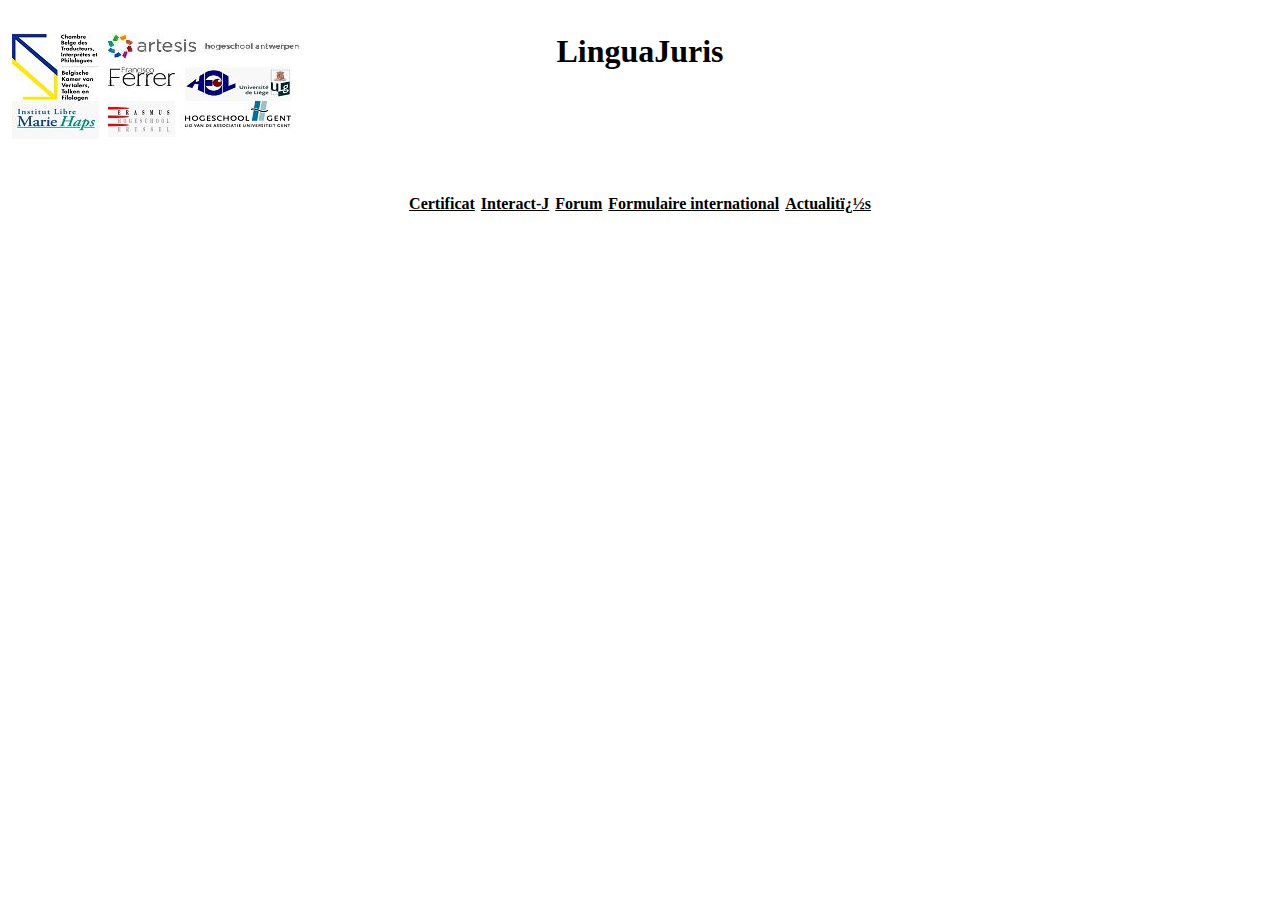
<file: ic.html>
<!DOCTYPE html PUBLIC "-//W3C//DTD HTML 4.01//EN" "http://www.w3.org/TR/html4/strict.dtd">
<html>
  <head>
    <meta content="text/html; charset=ISO-8859-1" http-equiv="content-type" />
    <title>ic</title>
    <!-- Google Analytics Tracking Code starts -->
    <script>
      (function(i,s,o,g,r,a,m){i['GoogleAnalyticsObject']=r;i[r]=i[r]||function(){
      (i[r].q=i[r].q||[]).push(arguments)},i[r].l=1*new Date();a=s.createElement(o),
      m=s.getElementsByTagName(o)[0];a.async=1;a.src=g;m.parentNode.insertBefore(a,m)
      })(window,document,'script','//www.google-analytics.com/analytics.js','ga');

      ga('create', 'UA-49657891-2', 'auto');
      ga('send', 'pageview');
    </script>
    <!-- Google Analytics Tracking Code ends -->
  </head>
  <body>
    <table style="text-align: center; width: 100%; height: 20%;" border="0" cellpadding="2" cellspacing="2">
      <tbody>
        <tr>
          <td style="vertical-align: top; width: 33%; text-align: center;">
            <div style="text-align: center;"> </div>
            <h1 style="text-align: left;"><img style="width: 288px; height: 106px;" alt="logo linguajuris" title="logo linguajuris" src="linguajuris.jpg"></h1>
          </td>
          <td style="vertical-align: top; width: 33%;">
            <div style="text-align: right;"> </div>
            <h1 style="text-align: center;">LinguaJuris</h1>
          </td>
          <td style="vertical-align: top; width: 33%; text-align: right;"><br />
          </td>
        </tr>
      </tbody>
    </table>
    <br />
    <table style="text-align: left; margin-left: auto; margin-right: auto;" border="0" cellpadding="2" cellspacing="2">
      <tbody>
        <tr>
          <td style="vertical-align: top; font-weight: bold; text-decoration: underline;">Certificat<br />
          </td>
          <td style="vertical-align: top; font-weight: bold; text-decoration: underline;">Interact-J<br />
          </td>
          <td style="vertical-align: top; font-weight: bold; text-decoration: underline;">Forum<br />
          </td>
          <td style="vertical-align: top; font-weight: bold; text-decoration: underline;">Formulaire international<br />
          </td>
          <td style="vertical-align: top; font-weight: bold; text-decoration: underline;">Actualit�s<br />
          </td>
        </tr>
      </tbody>
    </table>
    <br />
  </body>
</html>
</file>
